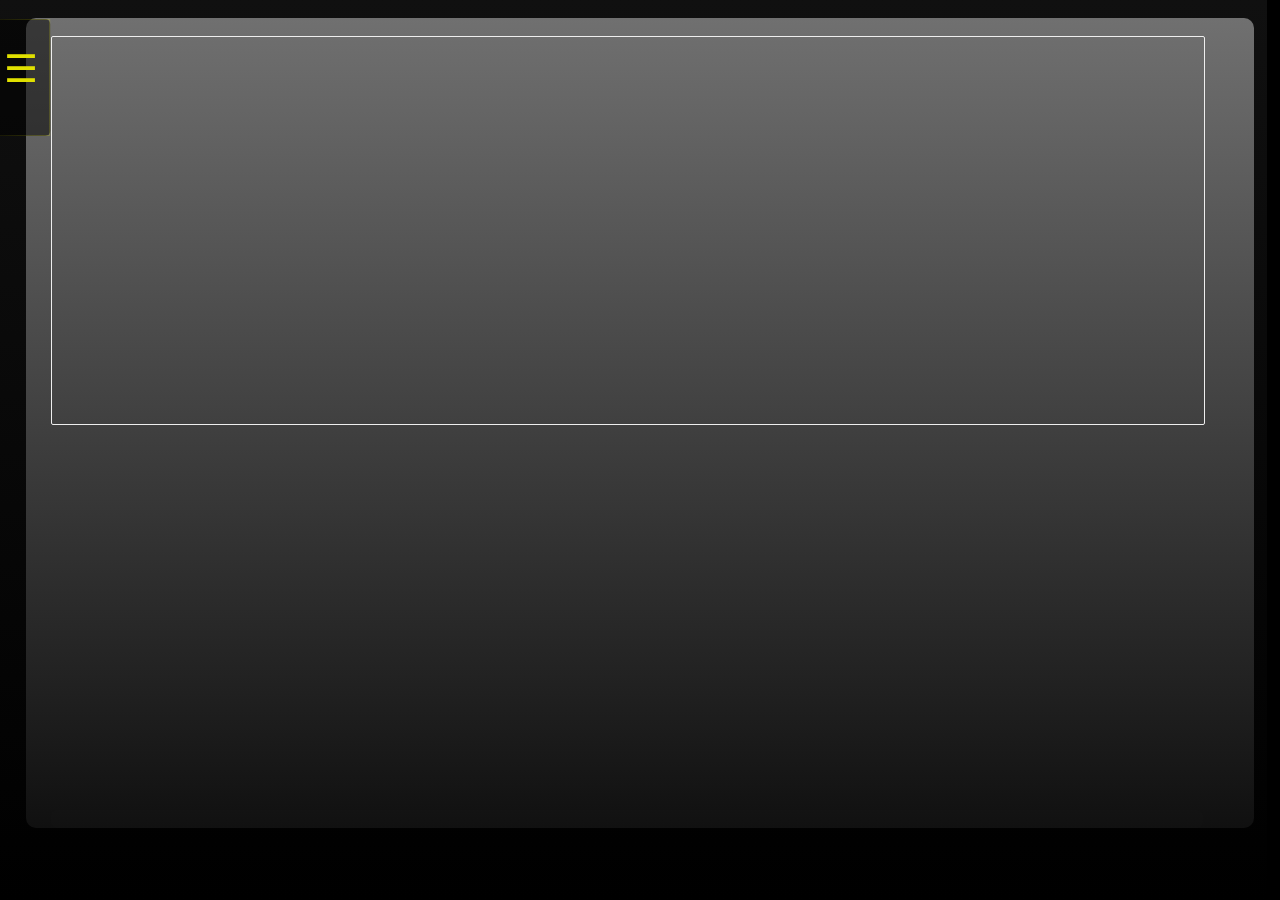
<file: code/app/index.html>
<!DOCTYPE html>
<html lang='DE-ch'>
  <head>   
    <meta charset="UTF-8">
    <meta name="viewport" content="width=device-width, initial-scale=1.0, user-scalable=no">
    <meta name="author" content="Adriano Petrucci">
    <meta name="copyright" content="&copy; Adriano Petrucci">
    <meta name="robots" content="noindex,nofollow">
    <meta name="topic" content="App">
    
    <meta name="title" content="H801 Remote">
    <title>H801 Remote</title>
        
    <link rel="icon" type="image/png" sizes="48x48" href="[data-uri]">
    
    <link rel="stylesheet" type="text/css" href="css/h801.css?v=10">
    <link rel="stylesheet" type="text/css" href="css/controller.css?v=10">
    <!--<link rel="manifest" href="manifest.json" type="application/manifest+json">-->
    <link rel="manifest" href="[data-uri]" type="application/manifest+json">
    
    <script src='js/api.js?v=27'></script>
    <script src='js/controller.js?v=29'></script>
    <script src='js/params.js?v=22'></script>
    <script src='js/menu.js?v=23'></script> 
    
    <meta name="mobile-web-app-capable" content="yes" />
    <meta name="apple-mobile-web-app-capable" content="yes" />
    <meta name="application-name" content="H801 Controller" />
    <meta name="apple-mobile-web-app-title" content="H801 Controller" />
    <meta name="msapplication-starturl" content="/h801/" />
    <meta name="viewport" content="width=device-width, initial-scale=1, maximum-scale=1, minimum-scale=1, shrink-to-fit=no" />
    
    
  </head>
  <body>    
    <div class='maindiv'>
      
      <div style='display:block;position:absolute;text-align:center;width:90vw;height:43vh;left:2vw;top:2vh;border-style:ridge;border-width:1px;border-radius:2px;overflow:auto;pointer-events:auto;' id='lightsdiv'></div>
      
      <div style='display:block;position:absolute;text-align:center;width:90vw;height:38vh;left:2vw;bottom:3vh;border-style:ridge;border-width:1px;border-radius:2px;padding-top:3vh;opacity:0.0;transition:opacity 1s ease-in-out;overflow:hidden;' id='slidersdiv'></div>
      
      <div id='debugdiv' class='debugdiv' ondblclick="if(parseInt(this.style.height)>55){this.style.height='45vh';this.style.bottom='45vh';}else{this.style.height='80vh';this.style.bottom='0vh';}"></div>
    </div>
    
    <div class='menu' onclick="">
      <span onclick="">&nbsp; &#x2630;</span>
      <h4>H801 Controller</h4>
      <i style='font-size:50%;'>
        H801 light module - Controller<br>
        Each module is managed by the IP-Nr and ApiKey.<br>
        &copy; 2019 - Adriano Petrucci (v 0.4.2)
      </i>
      <br>
      <hr>
      <em onClick='showLog(this);'>Show LOG</em><br>
      <em onClick='switchExpertMode(this);'>Expert Mode</em><br>
      <em onClick='switchEditMode(this);'>Edit Mode</em><br>
      <em onClick='Params.AddController();' class='edit_no'>Add light</em><br>
      <br>
      <b id='onoffimg' class='powerButton' onclick="PowerOff();" style='top:75vh;left:46%;transform:scale(3.0);'>
        <b></b><i></i>
      </b>
      <i style='font-size:80%;width:100%;position:absolute;bottom:1vh;text-align:center;display:block;margin:0 auto;'>
        &gt; &gt; Power OFF &lt; &lt;
      </i>
    </div>
    
    <script>
      AddToLog("Log:");
      
      window.addEventListener("error", (e) =>{
          AddToLog("<p style='background-color:#ff8080;'>" + e.message + "(" + e.filename.substring(e.filename.lastIndexOf("/") + 1) + " - line:" + e.lineno + ")</p>");
      });
            
      //API.SendRequest("X", "Y", "GET2");
      document.addEventListener("DOMContentLoaded", ()=>{
        Controllers.UpdateUI();
        Controllers.GetData();
      });
      
      document.body.addEventListener("contextmenu", (e)=>{e.preventDefault();return false;});
      
    </script>
  </body>
</html>
</file>
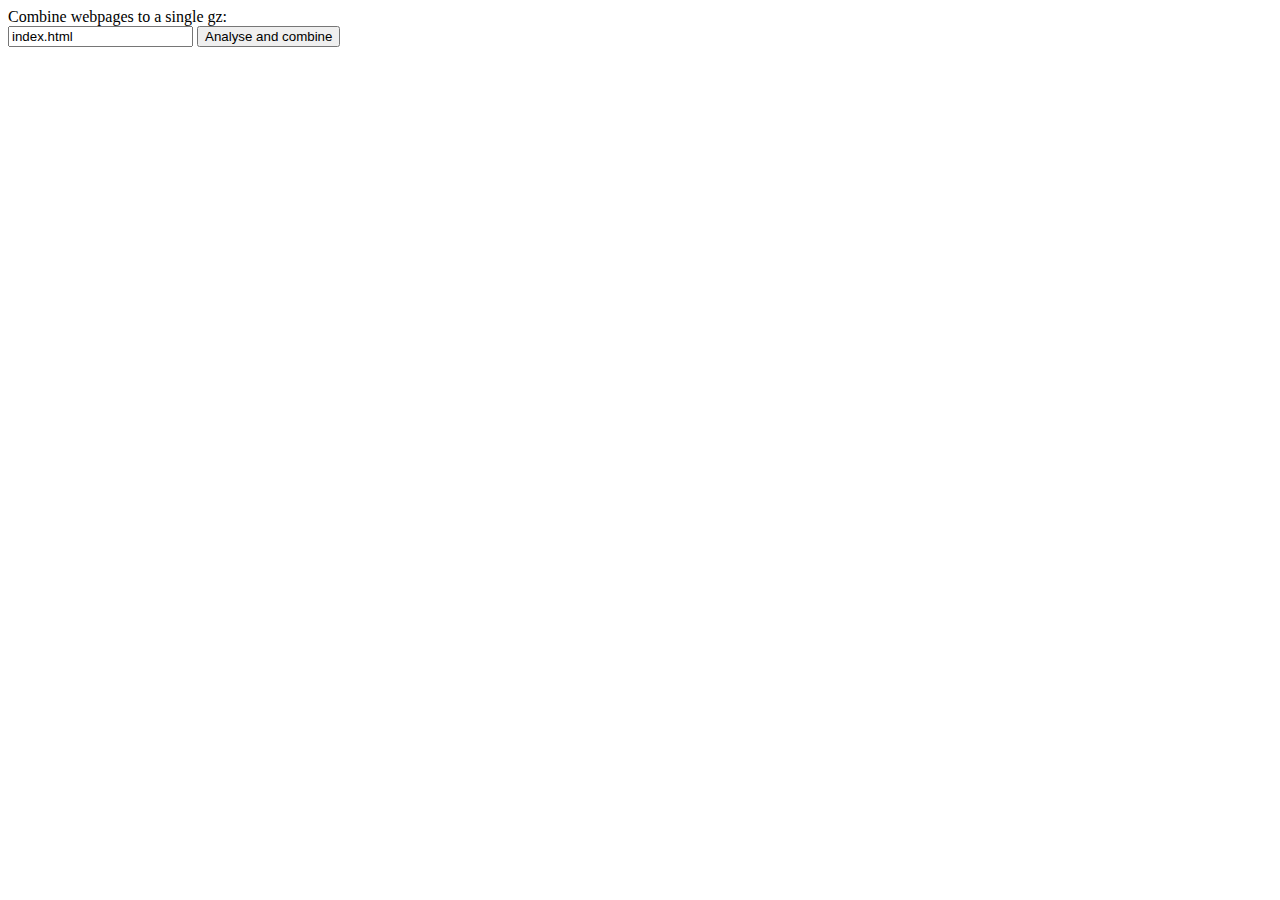
<file: code/app/combine.html>
<!DOCTYPE html>
<html>
  <head>
    <title>TODO supply a title</title>
    <meta charset="UTF-8">
    <meta name="viewport" content="width=device-width, initial-scale=1.0">
    <script src="pako.js" ></script>
    <script>
      var fileDownloaded = 0;
      var filesToDownload = 0;
      var totalSize = 0;
      var html = "";
      var replaces = [];
      function req(url, deb, func)
      {
        var req = new XMLHttpRequest();
        req.open("GET", url, true); 

        req.onreadystatechange = ()=>{if(req.readyState===4) {if(req.status===200) func(req.responseText); else deb.innerHTML += "ERROR on " + url + "<br>";}};
        req.onerror = (e)=>{deb.innerHTML += "ERROR: " + e.toString() + "<br>"; };
        req.ontimeout = ()=>{deb.innerHTML += "ERROR: Timeout on " + url + "<br>"; };

        req.send(null);
      }
      function analyze()
      {
        var deb = document.getElementById('debug');
        var url = document.getElementById('url').value;
        deb.innerHTML = "<b>Analyze...</b><br>";
        req(url, deb, (r)=>{
          html = r;
          fileDownloaded = 0;
          totalSize = r.length;
          replaces = [];
          deb.innerHTML += "Got response (" + url + ", " + parseInt(r.length/1024) + "kb)<br>";
          var css = getCSS(r);
          deb.innerHTML += "Found " + css.length + " css files<br>";
          var jss = getJSS(r);
          deb.innerHTML += "Found " + jss.length + " js files<br>";
          filesToDownload = css.length + jss.length;
          deb.innerHTML += "download " + filesToDownload + " files...<br>";
          console.log(css);
          for(let j in css)
          {
            var s1 = css[j].substring(css[j].indexOf("href=") + 5);
            var ch = s1[0];
            s1 = s1.substring(1, s1.indexOf(ch, 1));
            console.log(s1);
            req(s1, deb, (a)=>{
              fileDownloaded++;
              totalSize += a.length;
              replaces.push({find:css[j], with:"<style>" + a + "</style>\n"});
              if(fileDownloaded >= filesToDownload)
                analyzeOver(deb);
            });
          }
          console.log(jss);
          for(let j in jss)
          {
            var s1 = jss[j].substring(jss[j].indexOf("src=") + 4);
            var ch = s1[0];
            s1 = s1.substring(1, s1.indexOf(ch, 1));
            console.log(s1);
            req(s1, deb, (a)=>{
              fileDownloaded++;
              totalSize += a.length;
              var script = "<script>" + a + "<\/script>\n";
              replaces.push({find:jss[j], with:script});
              if(fileDownloaded >= filesToDownload)
                analyzeOver(deb);
            });
          }
        });
      }
      function analyzeOver(deb)
      {
        deb.innerHTML += "replacing strings...<br>";
        console.log(replaces);
        for(var j in replaces)
        {
          html = html.replace(replaces[j].find, replaces[j].with);
        }
        // remove comments
        html = html.replace(/[;][^.]\/\/[^.\n]*/g, ";"); 
        html = html.replace(/[ ]\/\/.*/g, "\n");  
        html = html.replace(/\/\*([^*]|[\r\n]|(\*([^/]|[\r\n])))*\*\//g, " "); 
        html = html.replace(/\n|\r/g, " ");
        for(var j=0;j<50;j++)
        {
          html = html.replace(/  /g, " ");
        }
        deb.innerHTML += "zipping " + (parseInt(totalSize/102.4)/10.0) + " kb...<br>";
        var zip = pako.gzip(html, {level:3});
        console.log(zip);
        var hex = "#define webui_app_len " + zip.length + "\nconst uint8_t webui_app[] PROGMEM = {\n";
        for(var j=0;j<zip.length;j++)
        {
          hex += "0x" + Number(zip[j]).toString(16) + ",";
          if((j % 16)===0 && j > 0) hex += "\n";
        }
        hex += "\n};";
        
        deb.innerHTML += "finish, new size: " + (parseInt(zip.length/102.4)/10.0) + " kb...<br>";
        
        deb.innerHTML += "<textarea style='width:90vw;height:30vh;'>" + html + "</textarea>";
        deb.innerHTML += "<textarea style='width:90vw;height:30vh;'>" + hex + "</textarea>";
      }
      function getCSS(html)
      {
        var css = [];
        var reg = /\<link[^<.]*(\.css)[^\.]*\>/g;
        var css = html.match(reg);
        return css;
      }
      function getJSS(html)
      {
        var jss = [];
        var reg = /\<script[^\.]*(\.js)[^ \.]*/g;
        var jss = html.match(reg);
        return jss;
      }
      function getImages(html)
      {
        var imgs = [];
        var reg = /\[\"|\'][^\.]*(\.png|\.jpg)[^\.]*\>/g;
        var imgs = html.match(reg);
        return imgs;
      }
    </script>
  </head>
  <body>
    <div>Combine webpages to a single gz:</div>
    <input type='url' value='index.html' id='url' />
    <input type='button' value='Analyse and combine' onclick='analyze();' />
    <div id='debug'>
    </div>
    
  </body>
</html>
</file>
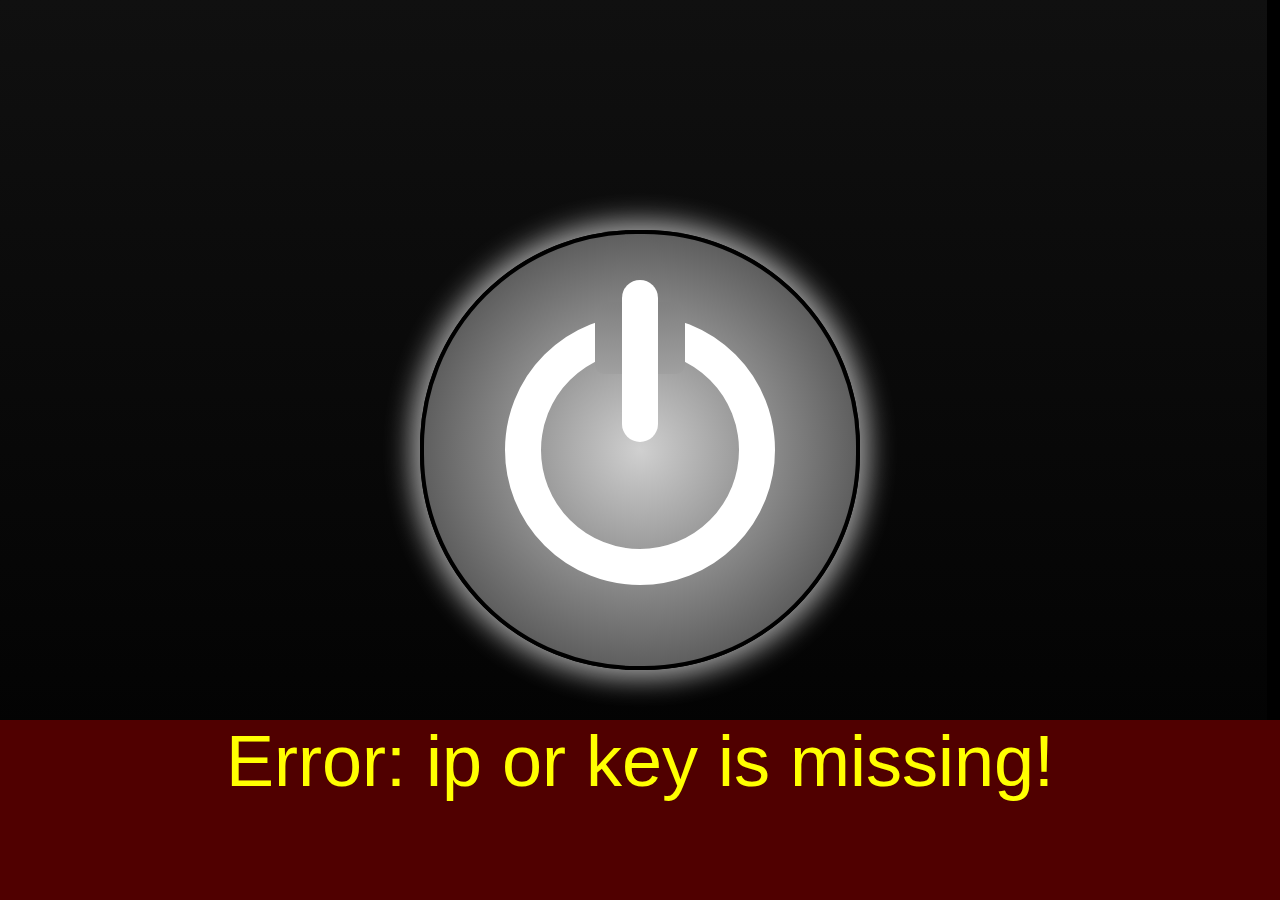
<file: code/app/widget.html>
<html>
  <head>
    <title>ON/OFF Widget</title>
    <meta name="viewport" content="width=device-width, initial-scale=1.0">
    <link rel="stylesheet" type="text/css" href="css/h801.css">
    <script src='js/api.js?v=2'></script>
    <style>
      
      .off
      {
        background:radial-gradient(#ff8000, #800000);
      }
      .off div::after
      {
        background:linear-gradient(to bottom, #C04100, #DB5C00);
      }
      
      .on
      {
        background:radial-gradient(#c0ff80, #008000);
      }
      .on div::after
      {
        background:linear-gradient(to bottom, #5BBC3D, #8BDC5D);
      }
      
      .disable
      {
        background:radial-gradient(#d0d0d0, #303030);
      }
      .disable div::after
      {
        background:linear-gradient(to bottom, #808080, #a0a0a0);
      }
      
      .button
      {
        display:block;
        position:fixed;
        top:50%;
        left:50%;
        height:48vmin;
        width:48vmin;
        transform:translate(-50%, -50%);
        border-radius:24vmin;
        border-style:solid;
        border-color:#000000;
        border-width:0.5vmin;
        box-shadow:0px 0px 3vmin 1vmin #a0a0a0;
        cursor:pointer;
        pointer-events:all;
      }
      .button span
      {
        display:block;
        position:fixed;
        top:50%;
        left:50%;
        height:18vmin;
        width:4vmin;
        transform:translate(-50%, -105%);
        background-color:white;
        border-radius:2vmin;
      }
      .button div
      {
        display:block;
        position:fixed;
        top:50%;
        left:50%;
        height:22vmin;
        width:22vmin;
        border-radius: 50%;
        border-style:solid;
        border-color:white;
        border-width:4vmin;
        transform:translate(-50%, -50%);
      }
      .button div::after
      {
        content: "";
        display: block;
        width: 10vmin;
        height: 8vmin;
        margin: -25% 0 0 6vmin;
        border-radius:1vmin;
      }
      
      .errormessage
      {
        content:"Error:";
        display:none;
        position:absolute;
        bottom:0px;
        left:0px;
        width:100vw;
        height:20vh;
        font-size:8vh;
        color:yellow;
        background-color:#500000;
        text-align:center;
      }
      
      .lightname
      {
        display:block;
        position:absolute;
        bottom:0px;
        left:5vw;
        width:90vw;
        height:10vh;
        font-size:10vh;
        color:#ffffcc;
        text-align:center;
        font-weight:bolder;
        padding-bottom:1vh;
      }
    </style>
  </head>
  <body>
    <div class="button disable" onclick="powerOnOff();" id="button">
      <div></div>
      <span></span>
    </div>
    <div class="lightname" id='lightname'>
    </div>
    <div class="errormessage" id="debugdiv"></div>
    
    <script>
      var isOn = null;
      var log = "";
      
      var url_string = window.location.href; // "http://www.example.com/t.html?a=1&b=3&c=m2-m3-m4-m5"
      var url = new URL(url_string);
      var ip = url.searchParams.get("ip");
      var key = url.searchParams.get("key");
      var lname = url.searchParams.get("name");
      if(!ip || ip.length < 8 || !key || key.length < 8)
      {
        document.getElementById("debugdiv").innerHTML = "Error: ip or key is missing!";
        document.getElementById("debugdiv").style.display = "block";
      }
      else
      {
        API.GetData(ip, key, "relay/0", (a)=>{
          var j = JSON.parse(a);
          if(j.error)
          {
            document.getElementById("debugdiv").innerHTML = (j.error.length > 5 ? j.error : "Unable to find light IP");
            document.getElementById("debugdiv").style.display = "block";
            isOn = null;
          }
          else
          {
            isOn = (j["relay/0"] === 1);
          }
          updateButton();
        });
      }
      
      if(typeof lname !== 'undefined' && lname.length > 1)
      {
        document.getElementById("lightname").innerHTML = lname;
        document.getElementById("lightname").style.display = "block";
      }
      
      function powerOnOff()
      {
        if(isOn !== null)
        {
          API.SendOnOff(ip, key, !isOn, (a)=>{
            var j = JSON.parse(a);
            if(j.error)
            {
              document.getElementById("debugdiv").innerHTML = (j.error.length > 5 ? j.error : "Unable to find light IP");
              document.getElementById("debugdiv").style.display = "block";
              isOn = null;
            }
            else
            {
              isOn = (j["relay/0"] === 1);
            }
            updateButton();
          });
        }
        else
        {
          document.getElementById("debugdiv").style.display = "none";
          API.GetData(ip, key, "relay/0", (a)=>{
            var j = JSON.parse(a);
            if(j.error)
            {
              document.getElementById("debugdiv").innerHTML = (j.error.length > 5 ? j.error : "Unable to find light IP");
              document.getElementById("debugdiv").style.display = "block";
              isOn = null;
            }
            else
            {
              isOn = (j["relay/0"] === 1);
              updateButton();
            }
          });
        }
      }
      
      function updateButton()
      {
        if(isOn !== null)
        {
          if(isOn)
          {
            document.getElementById("button").className = "button on";
          }
          else
          {
            document.getElementById("button").className = "button off";
          }
        }
        else
        {
          document.getElementById("button").className = "button disable";
        }
      }
      
      updateButton();
      
      document.addEventListener("DOMContentLoaded", ()=>{
        if(window.innerWidth > 200 && window.innerHeight > 300)
        {
          document.getElementById("lightname").innerHTML = "Redirecting...";
          document.getElementById("lightname").style.display = "block";
          console.log(url);
          setTimeout(()=>{document.location = url.href.replace("widget.html", "index.html");}, 500);
        }
      });
    </script>
  </body>
</html>
</file>
<file: code/app/css/h801.css>
html
{
  width:99vw;
  height:100vh;
  background-color:black;
}

body
{
  width:100%;
  height:100%;
  margin:0px;
  display:fixed;
  background-color:black;
  background:linear-gradient(to bottom, #101010, #000000);
  color:#e0e000;
  overflow:hidden;
  pointer-events:none;
  user-select:none;
  font-family:verdana, sans-serif;
  font-stretch:expanded;
}

.maindiv
{
  position:absolute;
  top:2vh;
  left:2vw;
  background:linear-gradient(to bottom, #707070, #101010);
  display:block;
  width:96vw;height:90vh;
  border-radius:10px;
}

.buttonDiv
{
  display:block;
  width:9vh;
  height:9vh;
  box-shadow:0px 0px 5px 0px #000000; 
  font-size:6vh;
  padding:0px;
  margin:3px;
  text-align:center;
  cursor:pointer;
  float:right;
  pointer-events:auto;
}

.buttonDiv:hover
{
  background-color: yellow;
}

.dialogoverlay
{
  position:fixed;
  top:0px;
  left:0px;
  width:100vw;
  height:100vh;
  background-color:rgba(210,210,230,0.7);
  pointer-events:auto;
  opacity:1.0;
  transition:opacity 1s linear;
}

.dialog
{
  width:80vw;
  max-width:500px;
  min-height:30vh;
  max-height:70vh;
  display:block;
  background:linear-gradient(to bottom, #404040, #101010);
  box-shadow:4px 4px 16px 8px #a1a1b1;
  border-radius:20px;
  border-style:ridge;
  border-width:2px;
  position:absolute;
  padding-top:20px;
  left:50vw;
  top:50vh;
  transform:translate(-50%, -250%);
  text-align:center;
  margin:0 auto;
  overflow:auto;
  transition:all 0.8s ease-in-out;
  pointer-events:auto;
}

.dialog span
{
  display:table-row;
  font-size:120%;
  display:block;
  margin:5px;
}

.dialog input
{
  display:table-row;
  font-size:120%;
  width:300px;
  max-width:60vw;
  margin:0 auto;
  margin-bottom:0.5vh;
  pointer-events:auto;
  border-radius:2vh;
  background:linear-gradient(to bottom, #f1f1ff, #a1a1d1, #e1e1ee);
  user-select:auto;
}

.debugdiv
{
  position:absolute;
  border-radius:5px;
  bottom:0px;
  left:2vw;
  font-size:80%;
  background-color:#a0a0a0;
  display:block;
  width:90vw;
  text-align:center;
  height:2vh;
  overflow:auto;
  opacity:0.01;
  color:black;
  pointer-events:auto;
  transition:all 0.5s ease-in-out;
}

.menu 
{
  width:60vw;
  max-width:500px;
  height:90vh;
  top:2vh;
  left:0vw;
  transform:translate(-100%, 0%);
  display:block;
  position:fixed;
  border-style:solid;
  border-width:1px;
  transition:all 0.5s ease-in-out;
  overflow:visible;
  background-color:#000000;
  border-radius:20px;
  text-align:center;
  margin:0 auto;
  pointer-events:auto;
  z-index:200;
}
.menu:hover
{
  transform:translate(-5%, 0%);
}

.menu span
{
  display:block;
  position:absolute;
  width:6vmax;
  height:7vmax;
  right:0vw;
  top:0vh;
  padding-top:2vmax;
  transform:translate(4vmax, 0vmax);
  font-size:3vmax;
  text-align:center;
  border-radius:5px;
  border-image:linear-gradient(to right, rgba(0,0,0,0), rgba(255,255,0,0.2));
  border-image-slice:1;
  border-style:solid;
  border-width:1px;
  background-color:rgba(0,0,0,0.5);
}

.menu:hover span
{
  background-color:rgba(0,0,0,1.0);
}

.menu em
{
  cursor:pointer;
  font-size:110%;
  width:50vw;
  display:block;
  max-width:400px;
  margin:0 auto;
  padding:5px;
}

.menu em:hover
{
  text-shadow:1px 1px 2px #ffffff;
  color:#a0a0a0;
}

.edit_no
{
  display:none    !important;
}
.edit_yes
{
  display:initial !important;
}

.expert_yes
{
  display:revert  !important;
}
.expert_no
{
  display:none    !important; 
}
</file>
<file: code/app/css/controller.css>
.loader 
{
  position:absolute;
  top:0vh;
  right:5vh;
  border: 0.5vh solid rgba(0,0,0,0.1); /* Light grey */
  border-top: 0.8vh solid #54b8fb; /* Blue */
  border-radius: 50%;
  width: 4vh;
  height: 4vh;
  box-shadow:0px 0px 2px 2px #505050;
  opacity:0.0;
  animation:spin 1s ease infinite;
  transition:opacity 0.2s ease-in-out 0.1s;
}

@keyframes spin {
  0% { transform: scale(0.7) rotate(0deg); }
  100% { transform: scale(0.7) rotate(360deg); }
} 

.buttCtrl
{
  display:inline-block;
  position:relative;
  width:80vw;
  height:5vh;
  max-width:400px;
  margin:0 auto;
  cursor:pointer;
  background:linear-gradient(to bottom, #808080, #202020);
  border-image:linear-gradient(175deg, #fefe80, #a0a050);
  border-image-slice:1;
  border-width:2px;
  border-style:solid;
  transition: all 0.3s ease-in-out;
  margin:1vh;
  pointer-events:auto;
}

.buttCtrl:hover
{
  box-shadow:0px 0px 10px 2px #ffff80;
  border-image:linear-gradient(175deg, #fff2aa, #baaa80);
}

.buttCtrl span
{
  display:table-cell;
  position:relative;
  width:80vw;
  height:4.5vh;
  max-width:400px;
  color:#ffef00;
  text-align:center;
  vertical-align:middle;
  font-size:2vh;
  font-family:sans-serif;
  font-weight:bolder;
  font-stretch:expanded;
}

.powerButton
{
  display:block;
  width:4.7vh;
  height:4.6vh;
  border-radius:50%;
  background:radial-gradient(#ffaa80, #ee7000);
  box-shadow:0px 0px 2px #a0a0a0;
  position:absolute;
  right:0px;
  top:0px;
  transition:all 0.5s ease-in-out;
}

.powerButton:hover
{
  filter:drop-shadow(0px 0px 20px #ffaaaa) brightness(130%);
}

.powerButton b
{
  content:"";
  display:block;
  position:absolute;
  left:0.85vh;
  top:0.90vh;
  width:2.2vh;
  height:2.2vh;
  border-radius:50%;
  border: 0.4vh solid #ffffff;
  border-top-color: rgba(0,0,0,0);
}
.powerButton b:after
{
  content:"";
  display:block;
  position:absolute; 
  left:0.85vh;
  top:-0.5vh;
  width:0.5vh;
  height:1.5vh;
  border-radius:0.2vh;
  background-color:#ffffff;
}

.slider
{
  display:block;
  height:9vh;
  width:90vw;
  position:relative;
  border-width:1px;
  border-color:yellow;
  border-radius:5px;
  border-style:none;
  pointer-events:auto;
}

.slider b
{
  display:block;
  color:yellow;
  height:2vh;
  width:70vw;
  margin:0 auto;
  text-align:center;
  font-size:2vh;
  color:#ffffff;
  pointer-events:none;
}

.slider div
{
  display:block;
  width:86vw;
  height:3vh;
  position:absolute;
  left:2vw;
  bottom:2.5vh;
  background:linear-gradient(183deg, #f0f0f0, #202020);
  box-shadow:0px 0px 0px 1px #a0a0a0;
  border-radius:1.5vh;
  border-color:#505050;
  border-width:1px;
  border-style:solid;
  pointer-events:none;
}

.slider span
{
  display:block;
  width:3vh;
  height:5vh;
  position:absolute;
  left:2.5vw;
  bottom:4vh;
  background:linear-gradient(to left, #ffaa00, #ffff00);
  box-shadow:0px 0px 3px 2px #ffffff;
  border-radius:0.5vh;
  border-color:#404040;
  border-width:1px;
  transform:translate(-50%, 50%);
  border-style:solid;
  pointer-events:none;
  transition:all 0.2s linear;
}
</file>
